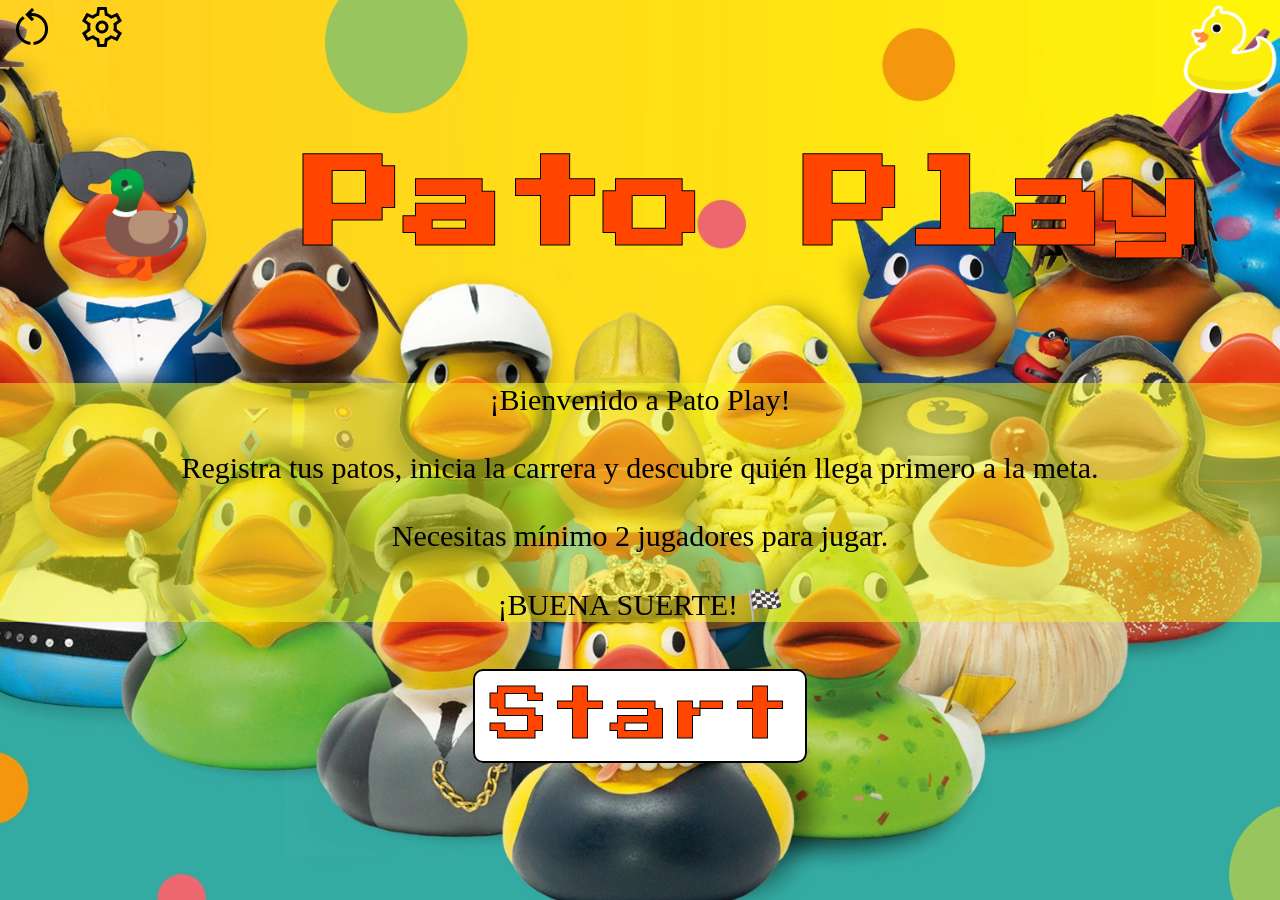
<file: index.html>
<!DOCTYPE html>
<html lang="es">
<head>
    <meta charset="UTF-8">
    <meta http-equiv="X-UA-Compatible" content="IE=edge">
    <meta name="viewport" content="width=device-width, initial-scale=1.0">
    <title>Play Ducks</title>
    <link rel="stylesheet" href="style.css">
    <style>
        @import url('https://fonts.googleapis.com/css2?family=Press+Start+2P&display=swap');
        </style>
    <link rel="icon" type="png" href="./Imagenes Js1/gorro.png">
    </div>
</head>
<body>
    <article id="#home">
    <!-- <div class="img_fondo">
        <img id="backgrd" src="./Imagenes Js1/fondo2.jpg" alt="">
    </div> -->  
    <section class="fondo1" id="fondo1">
        <img class="logo" src="./Imagenes Js1/LOGO.png">
        <button id="refresh" class="reset" type="reset"><img src="./Imagenes Js1/restart_alt_FILL0_wght400_GRAD0_opsz48.png"></button>
        <button class="tuerca" id="tuerca"><img src="./Imagenes Js1/settings_FILL0_wght400_GRAD0_opsz48.png"></button>
        <div class="inicio">
            <div class="window-notice-hide" id="window-notice">
                <div class="content">
                    <button class="cerrar" id="cerrar">X</button>
                    <div class="content-text">
                            <div class="container">
                                <div class="btn">
                                  <h1>SONIDO</h1>  <button class="sound" id="play"><img src="./Imagenes Js1/volume_up_FILL0_wght400_GRAD0_opsz48.png"></button>
                                </div>
                                <div class="btn">
                                  <button class="sound" id="pause"><img src="./Imagenes Js1/volume_off_FILL0_wght400_GRAD0_opsz48 (1).png"></button>
                                </div>
                            </div>
                    </div>
                </div>
        </div>
    <div>
    </div>
    <div class="cuerpo">
    <div class="titulo">
        <div class="container">
            
        </div>
        
          </div>
        <h1 class="inicial">🦆 Pato Play</h1>
<p class="p1">
    ¡Bienvenido a Pato Play!
    <br><br>
    Registra tus patos, inicia la carrera y descubre quién llega primero a la meta.
    <br><br>
    Necesitas mínimo 2 jugadores para jugar.
    <br><br>
    ¡BUENA SUERTE! 🏁
</p>
        <br>
        <a class="boton" href="inicio.html">Start</a>
    </section>
    </div>
</article>
<script src="./index.js"></script>
</body>
</html>
</file>
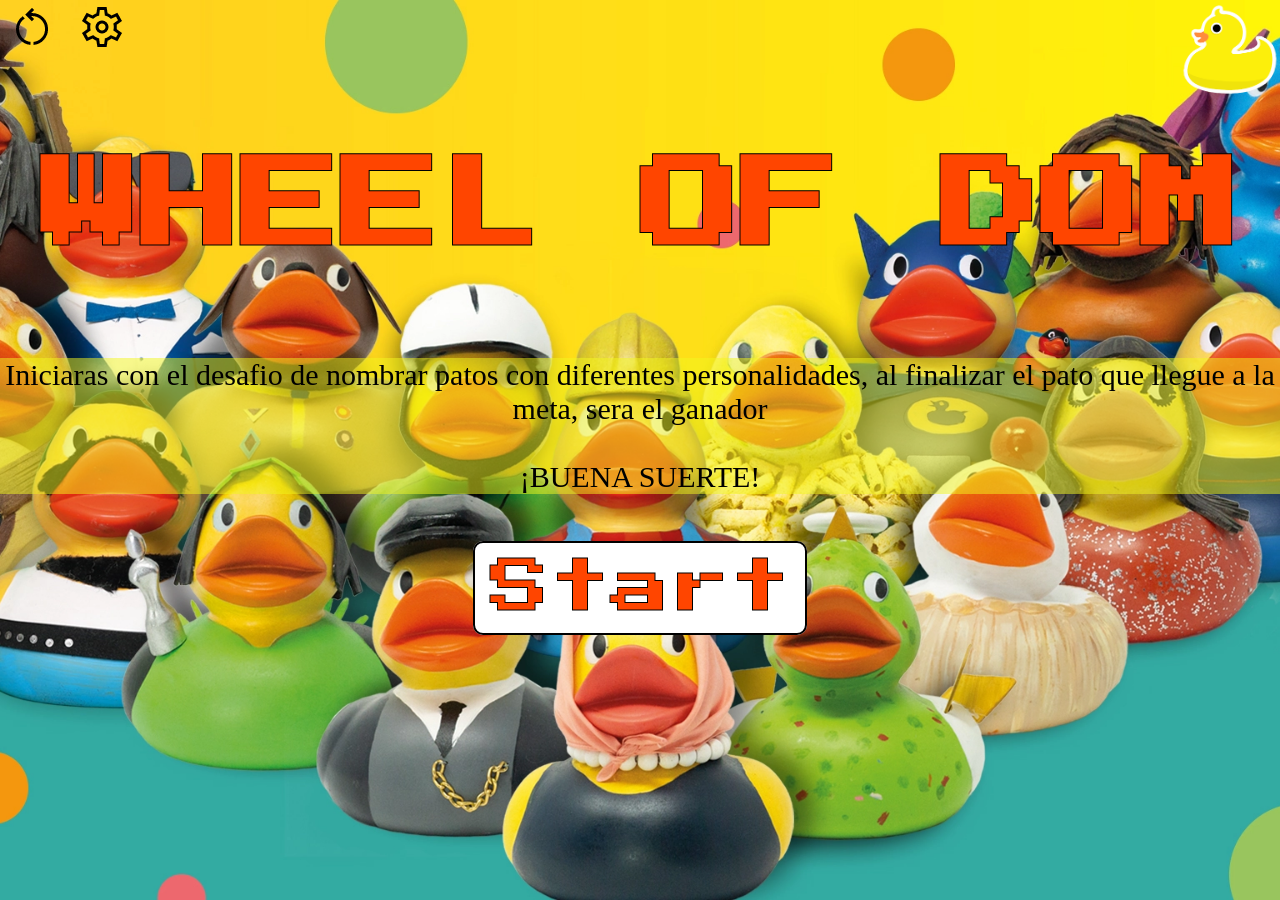
<file: PatoPlay/index.html>
<!DOCTYPE html>
<html lang="es">
<head>
    <meta charset="UTF-8">
    <meta http-equiv="X-UA-Compatible" content="IE=edge">
    <meta name="viewport" content="width=device-width, initial-scale=1.0">
    <title>Play Ducks</title>
    <link rel="stylesheet" href="style.css">
    <style>
        @import url('https://fonts.googleapis.com/css2?family=Press+Start+2P&display=swap');
        </style>
    <link rel="icon" type="png" href="./Imagenes Js1/gorro.png">
    </div>
</head>
<body>
    <article id="#home">
    <!-- <div class="img_fondo">
        <img id="backgrd" src="./Imagenes Js1/fondo2.jpg" alt="">
    </div> -->  
    <section class="fondo1" id="fondo1">
        <img class="logo" src="./Imagenes Js1/LOGO.png">
        <button id="refresh" class="reset" type="reset"><img src="./Imagenes Js1/restart_alt_FILL0_wght400_GRAD0_opsz48.png"></button>
        <button class="tuerca" id="tuerca"><img src="./Imagenes Js1/settings_FILL0_wght400_GRAD0_opsz48.png"></button>
        <div class="inicio">
            <div class="window-notice-hide" id="window-notice">
                <div class="content">
                    <button class="cerrar" id="cerrar">X</button>
                    <div class="content-text">
                            <div class="container">
                                <div class="btn">
                                  <h1>SONIDO</h1>  <button class="sound" id="play"><img src="./Imagenes Js1/volume_up_FILL0_wght400_GRAD0_opsz48.png"></button>
                                </div>
                                <div class="btn">
                                  <button class="sound" id="pause"><img src="./Imagenes Js1/volume_off_FILL0_wght400_GRAD0_opsz48 (1).png"></button>
                                </div>
                            </div>
                    </div>
                </div>
        </div>
    <div>
    </div>
    <div class="cuerpo">
    <div class="titulo">
        <div class="container">
            
        </div>
        
          </div>
        <h1 class="inicial">WHEEL OF DOM</h1>
        <p class="p1" >Iniciaras con el desafio de nombrar patos con diferentes personalidades, al finalizar el pato que llegue a la meta, sera el ganador
            <br>
            <br>
            ¡BUENA SUERTE!
        </p>
        <br>
        <a class="boton" href="inicio.html">Start</a>
    </section>
    </div>
</article>
<script src="./index.js"></script>
</body>
</html>
</file>
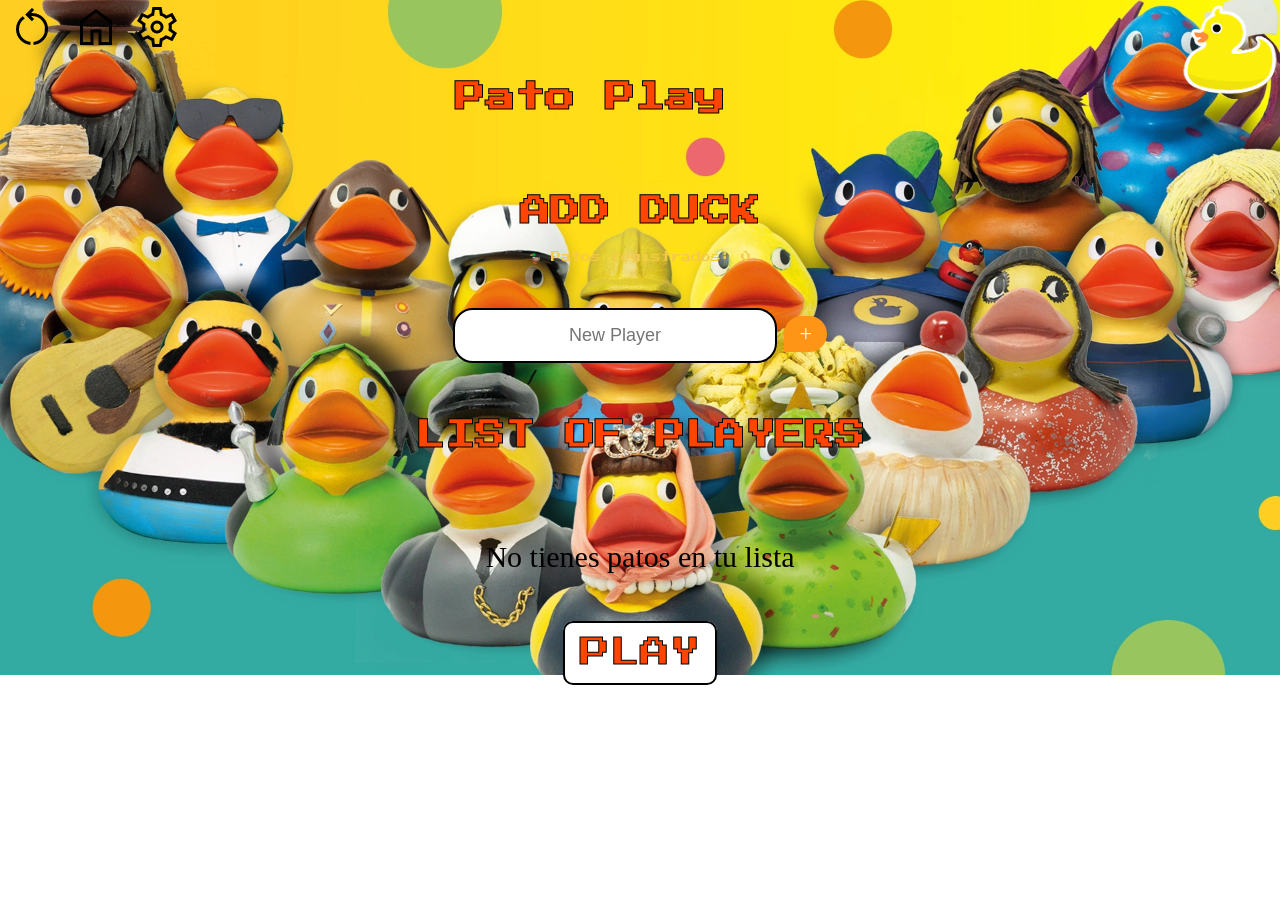
<file: inicio.html>
<!DOCTYPE html>
<html lang="es">

<head>
  <meta charset="UTF-8">
  <meta http-equiv="X-UA-Compatible" content="IE=edge">
  <meta name="viewport" content="width=device-width, initial-scale=1.0">
  <title>Inicio</title>
  <link rel="stylesheet" href="style.css">
  <style>
    @import url('https://fonts.googleapis.com/css2?family=Press+Start+2P&display=swap');
  </style>
  <link rel="icon" type="png" href="./Imagenes Js1/gorro.png">
</head>

<body1>
  <section class="fondo2" id="fondo2">
    <img class="logo" src="./Imagenes Js1/LOGO.png">
    <button id="refresh" class="reset" type="reset"><img
        src="./Imagenes Js1/restart_alt_FILL0_wght400_GRAD0_opsz48.png"></button>
    <a href="index.html" class="href"><img src="./Imagenes Js1/home_FILL0_wght400_GRAD0_opsz48.png"></a>
    <button class="tuerca" id="tuerca"><img src="./Imagenes Js1/settings_FILL0_wght400_GRAD0_opsz48.png"></button>
    <div class="inicio">
      <div class="window-notice-hide" id="window-notice">
        <div class="content">
          <button class="cerrar" id="cerrar"> X </button>
          <div class="container">
            <div class="btn">
              <h1>SONIDO</h1>  <button class="sound" id="play"><img src="./Imagenes Js1/volume_up_FILL0_wght400_GRAD0_opsz48.png"></button>
            </div>
            <div class="btn">
              <button class="sound" id="pause"><img src="./Imagenes Js1/volume_off_FILL0_wght400_GRAD0_opsz48 (1).png"></button>
            </div>
        </div>
          </div>
        </div>
      </div>
      <div class="contexto">
        <div>
          <h1 id="titulo">Pato Play</h1>
          <br>
        </div>
        <h1>ADD DUCK</h1>
<p id="contador" style="color: #f7c948; font-family: 'Press Start 2P'; font-size: 10px; margin-top: 8px;">
    🦆 Patos registrados: 0
</p>
        <br>

        <div class="search" id="form">
          <form action="#">
            <input class="text" type="text" name="name" id="name" placeholder="New Player">
            <button class="btn-add" type="submit" value="Submit" id="submit">+</button>
          </form>

          <br>

          <div class="li-container" id="listPlayersContainer">
            <h1>LIST OF PLAYERS</h1>
            <!-- <ol id="listPlayers"> 
                          <li>Daniel</li> 
                      </ol> -->
            <br>
            <ul>
            </ul>
          </div>
          <div class="empty">
            <p>No tienes patos en tu lista</p>
          </div>
          <br>
          <a class="play" href="juego.html">PLAY</a>
        </div>
      </div>
  </section>
  </div>
  <script src="./main.js"></script>
</body1>

</html>
</file>
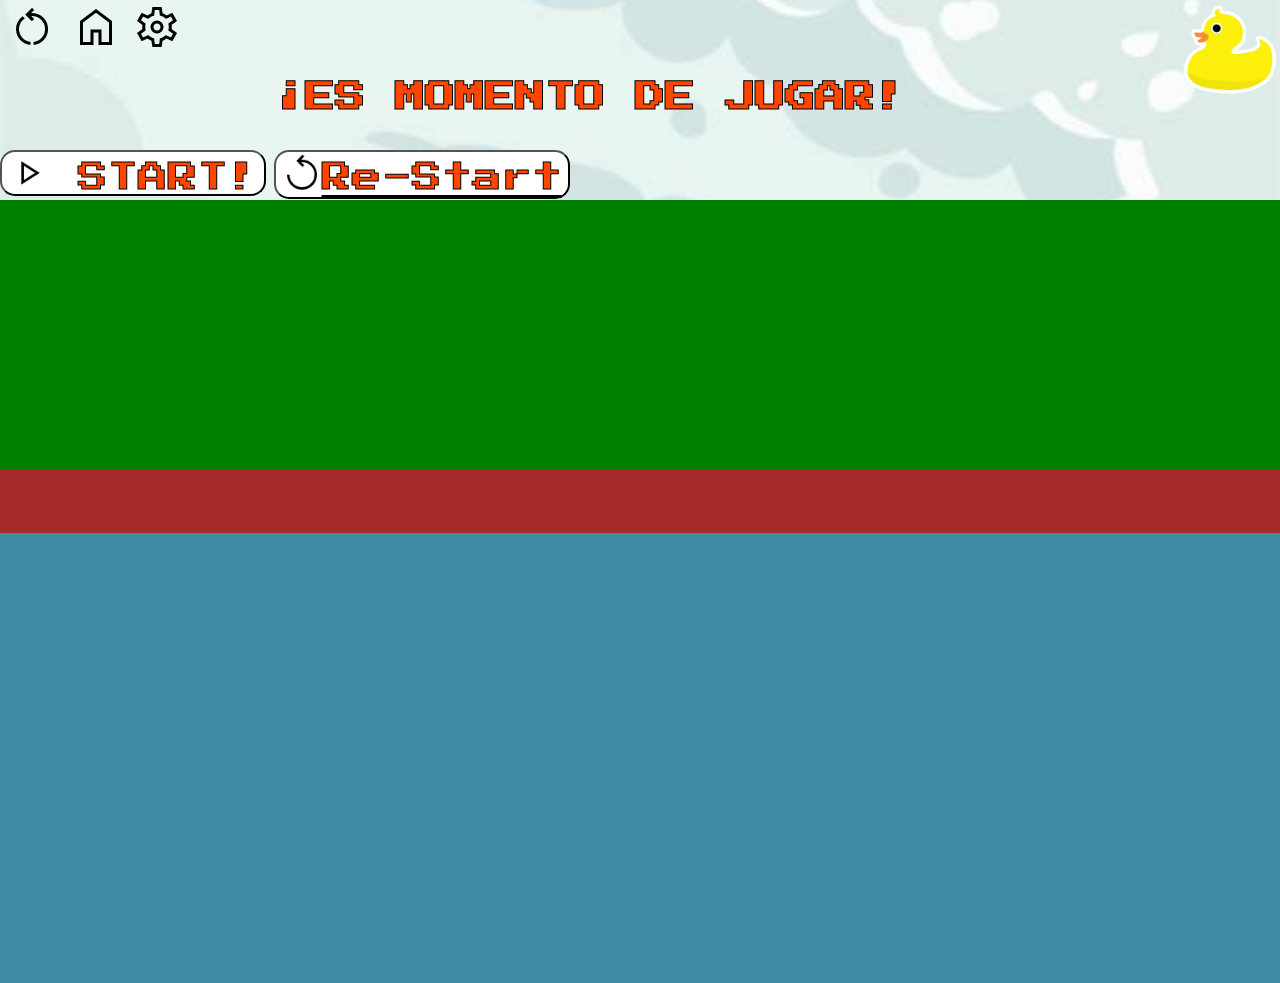
<file: juego.html>
<!DOCTYPE html>
<html lang="es">

<head>
    <meta charset="UTF-8">
    <meta http-equiv="X-UA-Compatible" content="IE=edge">
    <meta name="viewport" content="width=device-width, initial-scale=1.0">
    <title>A Jugar</title>
    <link rel="stylesheet" href="style.css">
    <link rel="icon" type="png" href="./Imagenes Js1/gorro.png">
    <!-- <link href="https://cdn.jsdelivr.net/npm/bootstrap@5.2.3/dist/css/bootstrap.min.css" rel="stylesheet"
    integrity="sha384-rbsA2VBKQhggwzxH7pPCaAqO46MgnOM80zW1RWuH61DGLwZJEdK2Kadq2F9CUG65" crossorigin="anonymous"> -->
    <style>
        @import url('https://fonts.googleapis.com/css2?family=Press+Start+2P&display=swap');
      </style>
</head> 

<body class="bodyy">
    <div class="img_fondo">
       <!--  <img id="backgrd" src="./Imagenes Js1/fondo33.jpg" alt=""> -->
    </div>
    <section class="fondo33" id="fondo33">
        <img class="logo" src="./Imagenes Js1/LOGO.png">
        <button id="refresh" class="reset" type="reset"><img src="./Imagenes Js1/restart_alt_FILL0_wght400_GRAD0_opsz48.png"></button>
        <a href="index.html" class="href"><img src="./Imagenes Js1/home_FILL0_wght400_GRAD0_opsz48.png"></a>
        <button class="tuerca" id="tuerca"><img src="./Imagenes Js1/settings_FILL0_wght400_GRAD0_opsz48.png"></button>
        <div class="inicio">
            <div class="window-notice-hide" id="window-notice">
                <div class="content">
                    <button class="cerrar" id="cerrar">X</button>
                    <div class="container">
                        <div class="btn">
                          <h1>SONIDO</h1>  <button class="sound" id="play"><img src="./Imagenes Js1/volume_up_FILL0_wght400_GRAD0_opsz48.png"></button>
                        </div>
                        <div class="btn">
                          <button class="sound" id="pause"><img src="./Imagenes Js1/volume_off_FILL0_wght400_GRAD0_opsz48 (1).png"></button>
                        </div>
                    </div>
                    </div>
            </div>
        </div>
        <h1>¡ES MOMENTO DE JUGAR!</h1>
        <h2 id="winnerMessage"></h2>
    
    <!--   <div >
        <img src="./Imagenes Js1/close_FILL0_wght400_GRAD0_opsz48.png">
        <img src="./Imagenes Js1/home_FILL0_wght400_GRAD0_opsz48.png">
        <img src="./Imagenes Js1/settings_FILL0_wght400_GRAD0_opsz48.png">
        <button class="buttom"> 00:00</button>
    </div> -->

    <div>
        <button class="start" id="start">
           <img class="playing" src="./Imagenes Js1/play_arrow_FILL0_wght400_GRAD0_opsz48.png"> START!
        </button>
        <button class="reStart" id="reStart">
            <img  class="playing" src="./Imagenes Js1/replay_FILL0_wght400_GRAD0_opsz48.png"><a href="./inicio.html">Re-Start</a>
        </button>
    </div>
    <div class="greenContainer">
 
    </div>
    <div class="brownContainer">
 
    </div>
 
    <div class="ultra_mother_container">
        <div class="mother_container1">
            <div class="child_container1" id="pato1">
 
            </div>
 
        </div>
    </div>
 
</section>
<script src="./juego.js"></script>
</body>

</html>
</file>
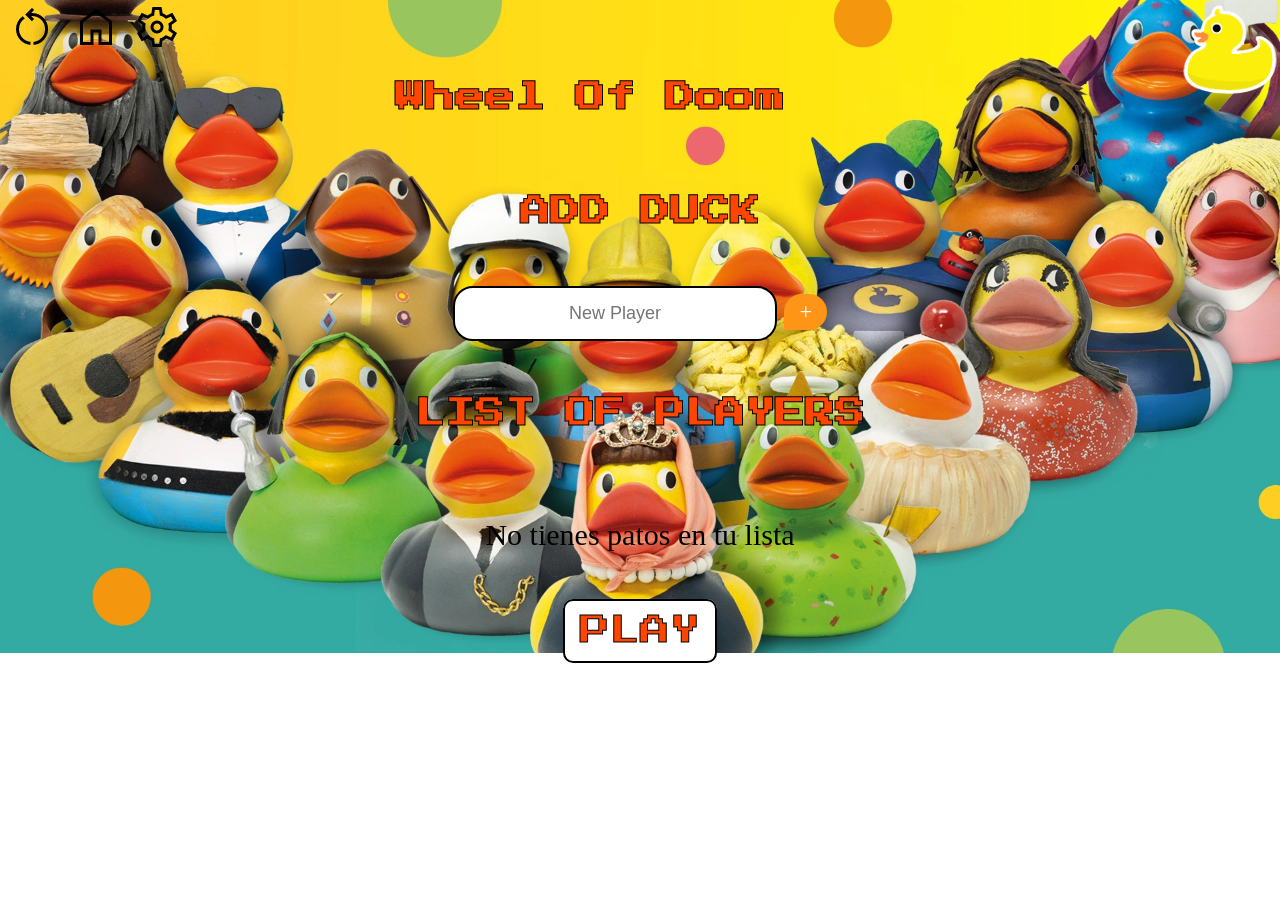
<file: PatoPlay/inicio.html>
<!DOCTYPE html>
<html lang="es">

<head>
  <meta charset="UTF-8">
  <meta http-equiv="X-UA-Compatible" content="IE=edge">
  <meta name="viewport" content="width=device-width, initial-scale=1.0">
  <title>Inicio</title>
  <link rel="stylesheet" href="style.css">
  <style>
    @import url('https://fonts.googleapis.com/css2?family=Press+Start+2P&display=swap');
  </style>
  <link rel="icon" type="png" href="./Imagenes Js1/gorro.png">
</head>

<body1>
  <section class="fondo2" id="fondo2">
    <img class="logo" src="./Imagenes Js1/LOGO.png">
    <button id="refresh" class="reset" type="reset"><img
        src="./Imagenes Js1/restart_alt_FILL0_wght400_GRAD0_opsz48.png"></button>
    <a href="index.html" class="href"><img src="./Imagenes Js1/home_FILL0_wght400_GRAD0_opsz48.png"></a>
    <button class="tuerca" id="tuerca"><img src="./Imagenes Js1/settings_FILL0_wght400_GRAD0_opsz48.png"></button>
    <div class="inicio">
      <div class="window-notice-hide" id="window-notice">
        <div class="content">
          <button class="cerrar" id="cerrar"> X </button>
          <div class="container">
            <div class="btn">
              <h1>SONIDO</h1>  <button class="sound" id="play"><img src="./Imagenes Js1/volume_up_FILL0_wght400_GRAD0_opsz48.png"></button>
            </div>
            <div class="btn">
              <button class="sound" id="pause"><img src="./Imagenes Js1/volume_off_FILL0_wght400_GRAD0_opsz48 (1).png"></button>
            </div>
        </div>
          </div>
        </div>
      </div>
      <div class="contexto">
        <div>
          <h1 id="wheel">Wheel Of Doom</h1>
          <br>
        </div>
        <h1>ADD DUCK</h1>
        <br>

        <div class="search" id="form">
          <form action="#">
            <input class="text" type="text" name="name" id="name" placeholder="New Player">
            <button class="btn-add" type="submit" value="Submit" id="submit">+</button>
          </form>

          <br>

          <div class="li-container" id="listPlayersContainer">
            <h1>LIST OF PLAYERS</h1>
            <!-- <ol id="listPlayers"> 
                          <li>Daniel</li> 
                      </ol> -->
            <br>
            <ul>
            </ul>
          </div>
          <div class="empty">
            <p>No tienes patos en tu lista</p>
          </div>
          <br>
          <a class="play" href="juego.html">PLAY</a>
        </div>
      </div>
  </section>
  </div>
  <script src="./main.js"></script>
</body1>

</html>
</file>
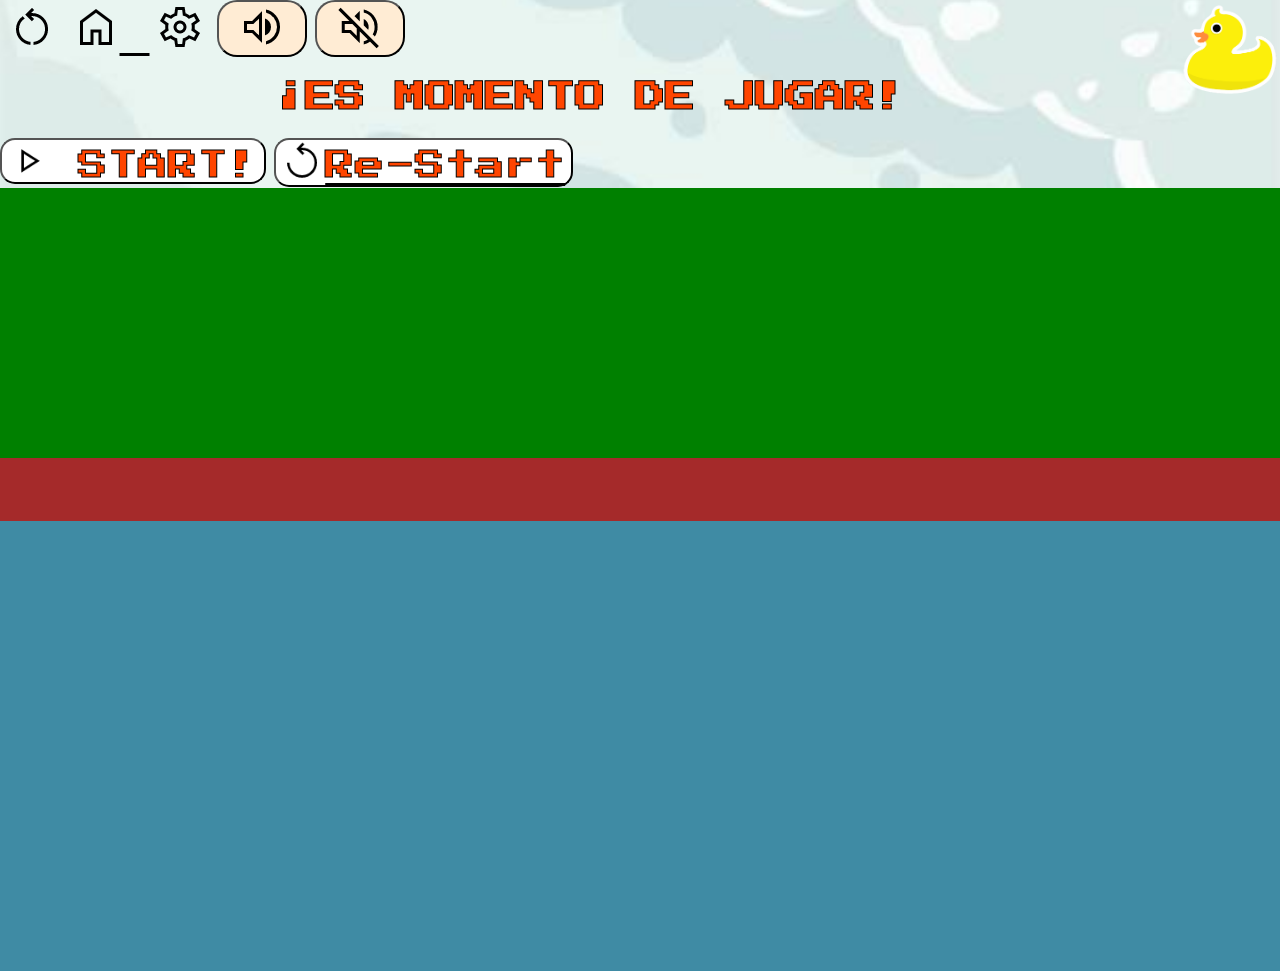
<file: PatoPlay/juego.html>
<!DOCTYPE html>
<html lang="es">

<head>
    <meta charset="UTF-8">
    <meta http-equiv="X-UA-Compatible" content="IE=edge">
    <meta name="viewport" content="width=device-width, initial-scale=1.0">
    <title>A Jugar</title>
    <link rel="stylesheet" href="style.css">
    <link rel="icon" type="png" href="./Imagenes Js1/gorro.png">

    <style>
        @import url('https://fonts.googleapis.com/css2?family=Press+Start+2P&display=swap');
    </style>
</head>

<body class="bodyy">

    <div class="img_fondo">
        <!-- <img id="backgrd" src="./Imagenes Js1/fondo33.jpg" alt=""> -->
    </div>

    <section class="fondo33" id="fondo33">

        <img class="logo" src="./Imagenes Js1/LOGO.png">

        <button id="refresh" class="reset" type="reset">
            <img src="./Imagenes Js1/restart_alt_FILL0_wght400_GRAD0_opsz48.png">
        </button>

        <a href="index.html" class="href">
            <img src="./Imagenes Js1/home_FILL0_wght400_GRAD0_opsz48.png">
        </a>

        <button class="tuerca" id="tuerca">
            <img src="./Imagenes Js1/settings_FILL0_wght400_GRAD0_opsz48.png">
        </button>

        <!-- ICONOS DE SONIDO FUERA DE CONFIGURACIÓN -->
        <button class="sound" id="play">
            <img src="./Imagenes Js1/volume_up_FILL0_wght400_GRAD0_opsz48.png">
        </button>

        <button class="sound" id="pause">
            <img src="./Imagenes Js1/volume_off_FILL0_wght400_GRAD0_opsz48 (1).png">
        </button>

        <div class="inicio">
            <div class="window-notice-hide" id="window-notice">
                <div class="content">

                    <button class="cerrar" id="cerrar">X</button>

                    <div class="container">
                        <div class="btn">
                            <h1>CONFIGURACIÓN</h1>
                        </div>
                    </div>

                </div>
            </div>
        </div>

        <h1>¡ES MOMENTO DE JUGAR!</h1>

        <div>
            <button class="start" id="start">
                <img class="playing" src="./Imagenes Js1/play_arrow_FILL0_wght400_GRAD0_opsz48.png"> START!
            </button>

            <button class="reStart" id="reStart">
                <img class="playing" src="./Imagenes Js1/replay_FILL0_wght400_GRAD0_opsz48.png">
                <a href="./inicio.html">Re-Start</a>
            </button>
        </div>

        <div class="greenContainer"></div>

        <div class="brownContainer"></div>

        <div class="ultra_mother_container" id="pista">
            <div class="mother_container1">
                <div class="child_container1" id="pato1">
                </div>
            </div>
        </div>

    </section>

    <!-- TU JS ORIGINAL DEL JUEGO. NO SE TOCA -->
    <script src="./juego.js"></script>

    <!-- VALIDACIÓN EXTRA PARA MOSTRAR EL GANADOR -->
    <script>
        let ganadorMostrado = false;
        let revisionGanador = null;
        let momentoInicioJuego = 0;
        let ultimaCantidadDetectada = 0;

        const botonStartGanador = document.getElementById("start");
        const botonRefreshGanador = document.getElementById("refresh");
        const botonReStartGanador = document.getElementById("reStart");

        botonStartGanador.addEventListener("click", function () {
            ganadorMostrado = false;
            momentoInicioJuego = Date.now();
            ultimaCantidadDetectada = 0;

            if (revisionGanador !== null) {
                clearInterval(revisionGanador);
                revisionGanador = null;
            }

            revisionGanador = setInterval(function () {
                revisarGanadorFinal();
            }, 500);
        });

        botonRefreshGanador.addEventListener("click", function () {
            limpiarRevisionGanador();
        });

        if (botonReStartGanador) {
            botonReStartGanador.addEventListener("click", function () {
                limpiarRevisionGanador();
            });
        }

        function limpiarRevisionGanador() {
            ganadorMostrado = false;
            momentoInicioJuego = 0;
            ultimaCantidadDetectada = 0;

            if (revisionGanador !== null) {
                clearInterval(revisionGanador);
                revisionGanador = null;
            }
        }

        function revisarGanadorFinal() {
            if (ganadorMostrado) {
                return;
            }

            const tiempoTranscurrido = Date.now() - momentoInicioJuego;

            if (tiempoTranscurrido < 3000) {
                return;
            }

            const posiblesGanadores = obtenerPatosONombresVisibles();

            if (posiblesGanadores.length > ultimaCantidadDetectada) {
                ultimaCantidadDetectada = posiblesGanadores.length;
            }

            if (posiblesGanadores.length === 1) {
                ganadorMostrado = true;

                if (revisionGanador !== null) {
                    clearInterval(revisionGanador);
                    revisionGanador = null;
                }

                const nombreGanador = posiblesGanadores[0];

                setTimeout(function () {
                    alert("¡¡GANADOR!! 🦆\nEl ganador es: " + nombreGanador);
                }, 300);
            }
        }

        function obtenerPatosONombresVisibles() {
            const nombres = [];

            const elementos = document.querySelectorAll(
                ".child_container1, .child_container2, .child_container3, .child_container4, .child_container5, [id^='pato']"
            );

            elementos.forEach(function (elemento) {
                const estilo = window.getComputedStyle(elemento);

                const visible =
                    estilo.display !== "none" &&
                    estilo.visibility !== "hidden" &&
                    estilo.opacity !== "0" &&
                    elemento.offsetParent !== null;

                if (visible) {
                    const texto = elemento.textContent.trim();

                    if (texto !== "") {
                        const nombresSeparados = texto
                            .split(/\n+/)
                            .map(function (nombre) {
                                return nombre.trim();
                            })
                            .filter(function (nombre) {
                                return nombre !== "";
                            });

                        nombresSeparados.forEach(function (nombre) {
                            nombres.push(nombre);
                        });
                    }
                }
            });

            const nombresUnicos = [];

            nombres.forEach(function (nombre) {
                if (!nombresUnicos.includes(nombre)) {
                    nombresUnicos.push(nombre);
                }
            });

            return nombresUnicos;
        }
    </script>

</body>

</html>
</file>
<file: style.css>
*{
    color: #000;
}
/*titulos*/
h1, a{
    font-family: 'Press Start 2P', cursive;
    font-size: 30px;
    -webkit-text-fill-color: orangered;
    -webkit-text-stroke: 1px black;
    text-align: center;
}
body{
    padding: 0;
    margin: 0;
    font-size: 30px;
}
.p1{
    background-color: #F3F81F80; 
}
.cuerpo{
    text-align: center;
}
/*sonidos*/
.sound{
    background-color: #e2d4da;
    border-radius: 20px;
    width: 10vh;
    height: auto;
    cursor: pointer;
}
/*index*/
.inicial{
    font-size: 100px;
}
.fondo1{
    background: url("/Imagenes\ Js1/fondo1.webp") center no-repeat;
    background-repeat: no-repeat;
    background-position: center;
    width: 100vw;
    height: 100vh;
    background-size: cover;
    position: absolute;
    z-index: 2;
}
.img_fondo {
    position: absolute;
    z-index: 1;
    overflow: hidden;
    width: 100%;
    height: 100%;
}
#backgrd {
    width: 1950px;
    height: auto;
}
.titulo{
    font-size: 30px;
    text-align: center;
}
/*inicio*/

.contexto{
   /*  background-color: #F3F81F80; */
    text-align: center;
}
.fondo2{
    background: url("/Imagenes\ Js1/fondo1.webp") center no-repeat;
    background-repeat: no-repeat;
    background-position: center;
    background-size: cover;
    width: 100vw;
    height: auto;
    position: absolute;
    z-index: 2;
}
.img_fondo {
    position: absolute;
    z-index: 1;
    overflow: hidden;
    width: 100%;
    height: 100%;
}
#backgrd {
    width: 1950px;
    height: auto;
}
.bottom{
    font-size: 50px;
    background-color:#F3F81F;
}
.ajuste{
    background-color: transparent;
    border-style: none;
    cursor: pointer;
}
/*logo*/
.logo{
    width: 100px;
    height: auto;
    float: right;
}
/* /*botones*/
.tuerca{
    background-color: transparent;
    border-style: none;
    cursor: pointer;
} 
.reset{
    background-color: transparent;
    border-color: transparent;
    cursor: pointer;
}
.boton{
    font-size: 60px;
    cursor: pointer;
    background-color: white;
    color: #000;
    border-radius: 10px;
    text-decoration: none;
    padding: 15px;
    border: 2px solid #000;
}
.play{
    background-color: white;
    color: #000;
    border-radius: 10px;
    text-decoration: none;
    padding: 15px;
    border: 2px solid #000;
}
.href{
    cursor: pointer;
    width: 50px;
    height: 10px;
}
.text{
    width: 300px;
    padding: 15px 10px;
    outline: none;
    border: none;
    border-radius: 20px;
    text-align: center;
    font-size: large;
    border: 2px solid #000;
}
.li-container{
    width: 100%;
    color: darkslategray;
    margin-top: 20px;
}
.search{

    display: block;
}
ul {
    padding: 0;
    background-color: transparent;
    width: 350px;
    border-radius: 20px 20px 20px 20px;
    align-items: center;
    text-align: center;
    margin-left: auto; 
    margin-right: auto;
}
li {
    list-style: none;
    background-color: white;
    border-radius: 10px;
    margin-top: 15px;
    display: flex;
    border-radius: 20px 20px 20px 20px;
    border: 2px solid #000;
    width: 350px;
    
}
li p {
    margin: 0;
    padding: 15px;
    width: 100%;
}
  
.btn-delete {
    margin-left: auto;
    border: none;
    background-color: #ff9516;
    color: white;
    font-weight: bold;
    padding: 10px 10px 10px 10px;
    outline: none;
    border-top-right-radius: 10px;
    border-bottom-right-radius: 10px;
    width: 10%;
    font-size: 1.2em;
    border-radius: 0 20px 20px 0;
}
  
.btn-delete:hover {
    cursor: pointer;
    background-color: red;
}
  
.btn-add {
    padding: 5px 15px;
    border: none;
    color: white;
    font-family: fantasy;
    background-color: #ff9516;
    font-size: 1.4rem;
    outline: none;
    border-radius: 20px 20px 20px 0;
}
  
.btn-add:hover {
    cursor: pointer;
    background-color: rgb(106, 163, 21);
}
  
.empty {
    color: darkslategrey;
}
.li-container ul{
    
    list-style: none;
}
/*ventana ajustes*/
.window-notice {
    background: rgba(33, 41, 52, .85);
    left: 0;
    bottom: 0;
    right: 0;
    top: 0;
    display: flex;
    position: fixed;
    z-index: 999;
}
.window-notice .content {
    background: #fff;
    border-radius: 2px;
    box-shadow: 0 1px 3px rgba(33, 41, 52, .75);
    box-sizing: content-box;
    display: flex;
    flex-direction: column;
    margin: auto;
    max-width: 200px;
    min-width: 340px;
    overflow: hidden;
    position: relative;
    width: 100%;
    padding: 2rem;
    font-size: 1.3rem;
}
.window-notice-hide {
    display: none;
}
.cerrar{
    color: black;
    background-color: transparent;
    border-color: red;
    float: right;
    width: 25px;
    height: 25px;
    cursor: pointer;
}
.cerrar:hover{
    background-color: red;
}
/*juego*/
.playing{
    width: 40px;
}
.start{
    background-color: white;
    border-radius: 15px;
    font-family: 'Press Start 2P', cursive;
    font-size: 30px;
    -webkit-text-fill-color: orangered;
    -webkit-text-stroke: 1px black;
}
.reStart{
    background-color: white;
    border-radius: 15px;
}
 .fondo33{
    background: url("/Imagenes\ Js1/fondo33.jpg") center no-repeat;
    background-repeat: no-repeat;
    background-position: center;
    background-size: cover;
    width: 100vw;
    height: 100vh;
    position: absolute;
    z-index: 2;
}  
.img_fondo {
    position: absolute;
    z-index: 1;
    overflow: hidden;
    width: 100%;
    height: 100%;
}
#backgrd {
    width: 1950px;
    height: auto;
}
.buttom{
    font-size: 50px;
}
/*PARTE PATOS*/
.buttom{
    font-size: 500px;
}
 
.greenContainer {
 
    background-color: green;
    width: 100vw;
    height: 30vh;
}
 
.brownContainer {
    background-color: brown;
    width: 100vw;
    height: 7vh;
}
.ultra_mother_container { 
    background-color: #3F8BA4;
    width: 100vw;
    height: 50vh;
}
 
#wheel {
    font-weight: bolder;
 
} 
.pato {
    top: 10px;
    position: relative;
    z-index: 1;
}
 
.imgPato {
    position: absolute;
    z-index: 2;
}
 
.namePato {
    position: absolute;
    z-index: 3;
    top: 100px;
    left: 50px;    
}
 
/* movement of patos */
 
.child_containerMovement1 {
 
    top: 5%;
    width: 20%;
    height: auto;      
    position: relative;
    animation: myfirst1 4s infinite;
    animation-direction: alternate;
}
 
@keyframes myfirst1 {
    0%   { left: 20px; }
    25%  { left: 200px;}
    50%  { left: 300px;}
    75%  { left: 60px; }
    100% { left: 100px; }
}
 
 
 
.child_containerMovement2 {
 
    top: 5%;
    width: 20%;
    height: auto;      
    position: relative;
    animation: myfirst2 4s infinite;
    animation-direction: alternate;
}
 
@keyframes myfirst2 {
    0%   { left: 50px; }
    25%  { left: 100px;}
    50%  { left: 250px;}
    75%  { left: 95px; }
    100% { left: 200px; }
  }
 
 
 
 
.child_containerMovement3 {
 
    top: 5%;
    width: 20%;
    height: auto;      
    position: relative;
    animation: myfirst3 4s infinite;
    animation-direction: alternate;
}
 
@keyframes myfirst3 {
    0%   { left: 40px; }
    25%  { left: 270px;}
    50%  { left: 120px;}
    75%  { left: 30px; }
    100% { left: 100px; }
}
 
.child_containerMovement4 {
 
    top: 5%;
    width: 20%;
    height: auto;      
    position: relative;
    animation: myfirst4 4s infinite;
    animation-direction: alternate;
}
 
@keyframes myfirst4 {
    0%   { left: 10px; }
    25%  { left: 120px;}
    50%  { left: 205px;}
    75%  { left: 20px; }
    100% { left: 300px; }
}
 
.child_containerMovement5 {
    top: 5%;
    width: 20%;
    height: auto;      
    position: relative;
    animation: myfirst5 4s infinite;
    animation-direction: alternate;
}
 
@keyframes myfirst5 {
    0%   { left: 200px; }
    25%  { left: 150px;}
    50%  { left: 12px;}
    75%  { left: 80px; }
    100% { left: 150px; }
}
 
.child_containerOut {
    top: 5%;
    width: 20%;
    height: auto;      
    position: relative;
    animation: myfirst6 4s 1;
    animation-direction: alternate;
}
 
@keyframes myfirst6 {
    0%   { left: 0; }
    25%  { left: -150px;}
    50%  { left: -200px;}
    75%  { left: -300px; }
    100% { left: -1000px; }
}
 
.movePodium {
 
    width: 20%;
    height: auto;      
    position: relative;
    animation: myfirstFinal 50s 1;
    animation-direction: alternate;
}
 
@keyframes myfirstFinal {
    0%   { left: 0; }
    25%  { left: 45%;}
    50%  { left: 45%;}
    75%  { left: 45%; }
    100% { left: 45%; }
}
</file>
<file: PatoPlay/style.css>
*{
    color: #000;
}
/*titulos*/
h1, a{
    font-family: 'Press Start 2P', cursive;
    font-size: 30px;
    -webkit-text-fill-color: orangered;
    -webkit-text-stroke: 1px black;
    text-align: center;
}
body{
    padding: 0;
    margin: 0;
    font-size: 30px;
}
.p1{
    background-color: #F3F81F80; 
}
.cuerpo{
    text-align: center;
}
/*sonidos*/
.sound{
    background-color: #ffecd4;
    border-radius: 20px;
    width: 10vh;
    height: auto;
    cursor: pointer;
}
/*index*/
.inicial{
    font-size: 100px;
}
.fondo1{
    background: url("/Imagenes\ Js1/fondo1.webp") center no-repeat;
    background-repeat: no-repeat;
    background-position: center;
    width: 100vw;
    height: 100vh;
    background-size: cover;
    position: absolute;
    z-index: 2;
}
.img_fondo {
    position: absolute;
    z-index: 1;
    overflow: hidden;
    width: 100%;
    height: 100%;
}
#backgrd {
    width: 1950px;
    height: auto;
}
.titulo{
    font-size: 30px;
    text-align: center;
}
/*inicio*/

.contexto{
   /*  background-color: #F3F81F80; */
    text-align: center;
}
.fondo2{
    background: url("/Imagenes\ Js1/fondo1.webp") center no-repeat;
    background-repeat: no-repeat;
    background-position: center;
    background-size: cover;
    width: 100vw;
    height: auto;
    position: absolute;
    z-index: 2;
}
.img_fondo {
    position: absolute;
    z-index: 1;
    overflow: hidden;
    width: 100%;
    height: 100%;
}
#backgrd {
    width: 1950px;
    height: auto;
}
.bottom{
    font-size: 50px;
    background-color:#F3F81F;
}
.ajuste{
    background-color: transparent;
    border-style: none;
    cursor: pointer;
}
/*logo*/
.logo{
    width: 100px;
    height: auto;
    float: right;
}
/* /*botones*/
.tuerca{
    background-color: transparent;
    border-style: none;
    cursor: pointer;
} 
.reset{
    background-color: transparent;
    border-color: transparent;
    cursor: pointer;
}
.boton{
    font-size: 60px;
    cursor: pointer;
    background-color: white;
    color: #000;
    border-radius: 10px;
    text-decoration: none;
    padding: 15px;
    border: 2px solid #000;
}
.play{
    background-color: white;
    color: #000;
    border-radius: 10px;
    text-decoration: none;
    padding: 15px;
    border: 2px solid #000;
}
.href{
    cursor: pointer;
    width: 50px;
    height: 10px;
}
.text{
    width: 300px;
    padding: 15px 10px;
    outline: none;
    border: none;
    border-radius: 20px;
    text-align: center;
    font-size: large;
    border: 2px solid #000;
}
.li-container{
    width: 100%;
    color: darkslategray;
    margin-top: 20px;
}
.search{

    display: block;
}
ul {
    padding: 0;
    background-color: transparent;
    width: 350px;
    border-radius: 20px 20px 20px 20px;
    align-items: center;
    text-align: center;
    margin-left: auto; 
    margin-right: auto;
}
li {
    list-style: none;
    background-color: white;
    border-radius: 10px;
    margin-top: 15px;
    display: flex;
    border-radius: 20px 20px 20px 20px;
    border: 2px solid #000;
    width: 350px;
    
}
li p {
    margin: 0;
    padding: 15px;
    width: 100%;
}
  
.btn-delete {
    margin-left: auto;
    border: none;
    background-color: #ff9516;
    color: white;
    font-weight: bold;
    padding: 10px 10px 10px 10px;
    outline: none;
    border-top-right-radius: 10px;
    border-bottom-right-radius: 10px;
    width: 10%;
    font-size: 1.2em;
    border-radius: 0 20px 20px 0;
}
  
.btn-delete:hover {
    cursor: pointer;
    background-color: red;
}
  
.btn-add {
    padding: 5px 15px;
    border: none;
    color: white;
    font-family: fantasy;
    background-color: #ff9516;
    font-size: 1.4rem;
    outline: none;
    border-radius: 20px 20px 20px 0;
}
  
.btn-add:hover {
    cursor: pointer;
    background-color: rgb(106, 163, 21);
}
  
.empty {
    color: darkslategrey;
}
.li-container ul{
    
    list-style: none;
}
/*ventana ajustes*/
.window-notice {
    background: rgba(33, 41, 52, .85);
    left: 0;
    bottom: 0;
    right: 0;
    top: 0;
    display: flex;
    position: fixed;
    z-index: 999;
}
.window-notice .content {
    background: #fff;
    border-radius: 2px;
    box-shadow: 0 1px 3px rgba(33, 41, 52, .75);
    box-sizing: content-box;
    display: flex;
    flex-direction: column;
    margin: auto;
    max-width: 200px;
    min-width: 340px;
    overflow: hidden;
    position: relative;
    width: 100%;
    padding: 2rem;
    font-size: 1.3rem;
}
.window-notice-hide {
    display: none;
}
.cerrar{
    color: black;
    background-color: transparent;
    border-color: red;
    float: right;
    width: 25px;
    height: 25px;
    cursor: pointer;
}
.cerrar:hover{
    background-color: red;
}
/*juego*/
.playing{
    width: 40px;
}
.start{
    background-color: white;
    border-radius: 15px;
    font-family: 'Press Start 2P', cursive;
    font-size: 30px;
    -webkit-text-fill-color: orangered;
    -webkit-text-stroke: 1px black;
}
.reStart{
    background-color: white;
    border-radius: 15px;
}
 .fondo33{
    background: url("/Imagenes\ Js1/fondo33.jpg") center no-repeat;
    background-repeat: no-repeat;
    background-position: center;
    background-size: cover;
    width: 100vw;
    height: 100vh;
    position: absolute;
    z-index: 2;
}  
.img_fondo {
    position: absolute;
    z-index: 1;
    overflow: hidden;
    width: 100%;
    height: 100%;
}
#backgrd {
    width: 1950px;
    height: auto;
}
.buttom{
    font-size: 50px;
}
/*PARTE PATOS*/
.buttom{
    font-size: 500px;
}
 
.greenContainer {
 
    background-color: green;
    width: 100vw;
    height: 30vh;
}
 
.brownContainer {
    background-color: brown;
    width: 100vw;
    height: 7vh;
}
.ultra_mother_container { 
    background-color: #3F8BA4;
    width: 100vw;
    height: 50vh;
}
 
#wheel {
    font-weight: bolder;
 
} 
.pato {
    top: 10px;
    position: relative;
    z-index: 1;
}
 
.imgPato {
    position: absolute;
    z-index: 2;
}
 
.namePato {
    position: absolute;
    z-index: 3;
    top: 100px;
    left: 50px;    
}
 
/* movement of patos */
 
.child_containerMovement1 {
 
    top: 5%;
    width: 20%;
    height: auto;      
    position: relative;
    animation: myfirst1 4s infinite;
    animation-direction: alternate;
}
 
@keyframes myfirst1 {
    0%   { left: 20px; }
    25%  { left: 200px;}
    50%  { left: 300px;}
    75%  { left: 60px; }
    100% { left: 100px; }
}
 
 
 
.child_containerMovement2 {
 
    top: 5%;
    width: 20%;
    height: auto;      
    position: relative;
    animation: myfirst2 4s infinite;
    animation-direction: alternate;
}
 
@keyframes myfirst2 {
    0%   { left: 50px; }
    25%  { left: 100px;}
    50%  { left: 250px;}
    75%  { left: 95px; }
    100% { left: 200px; }
  }
 
 
 
 
.child_containerMovement3 {
 
    top: 5%;
    width: 20%;
    height: auto;      
    position: relative;
    animation: myfirst3 4s infinite;
    animation-direction: alternate;
}
 
@keyframes myfirst3 {
    0%   { left: 40px; }
    25%  { left: 270px;}
    50%  { left: 120px;}
    75%  { left: 30px; }
    100% { left: 100px; }
}
 
.child_containerMovement4 {
 
    top: 5%;
    width: 20%;
    height: auto;      
    position: relative;
    animation: myfirst4 4s infinite;
    animation-direction: alternate;
}
 
@keyframes myfirst4 {
    0%   { left: 10px; }
    25%  { left: 120px;}
    50%  { left: 205px;}
    75%  { left: 20px; }
    100% { left: 300px; }
}
 
.child_containerMovement5 {
    top: 5%;
    width: 20%;
    height: auto;      
    position: relative;
    animation: myfirst5 4s infinite;
    animation-direction: alternate;
}
 
@keyframes myfirst5 {
    0%   { left: 200px; }
    25%  { left: 150px;}
    50%  { left: 12px;}
    75%  { left: 80px; }
    100% { left: 150px; }
}
 
.child_containerOut {
    top: 5%;
    width: 20%;
    height: auto;      
    position: relative;
    animation: myfirst6 4s 1;
    animation-direction: alternate;
}
 
@keyframes myfirst6 {
    0%   { left: 0; }
    25%  { left: -150px;}
    50%  { left: -200px;}
    75%  { left: -300px; }
    100% { left: -1000px; }
}
 
.movePodium {
 
    width: 20%;
    height: auto;      
    position: relative;
    animation: myfirstFinal 50s 1;
    animation-direction: alternate;
}
 
@keyframes myfirstFinal {
    0%   { left: 0; }
    25%  { left: 45%;}
    50%  { left: 45%;}
    75%  { left: 45%; }
    100% { left: 45%; }
}
</file>
